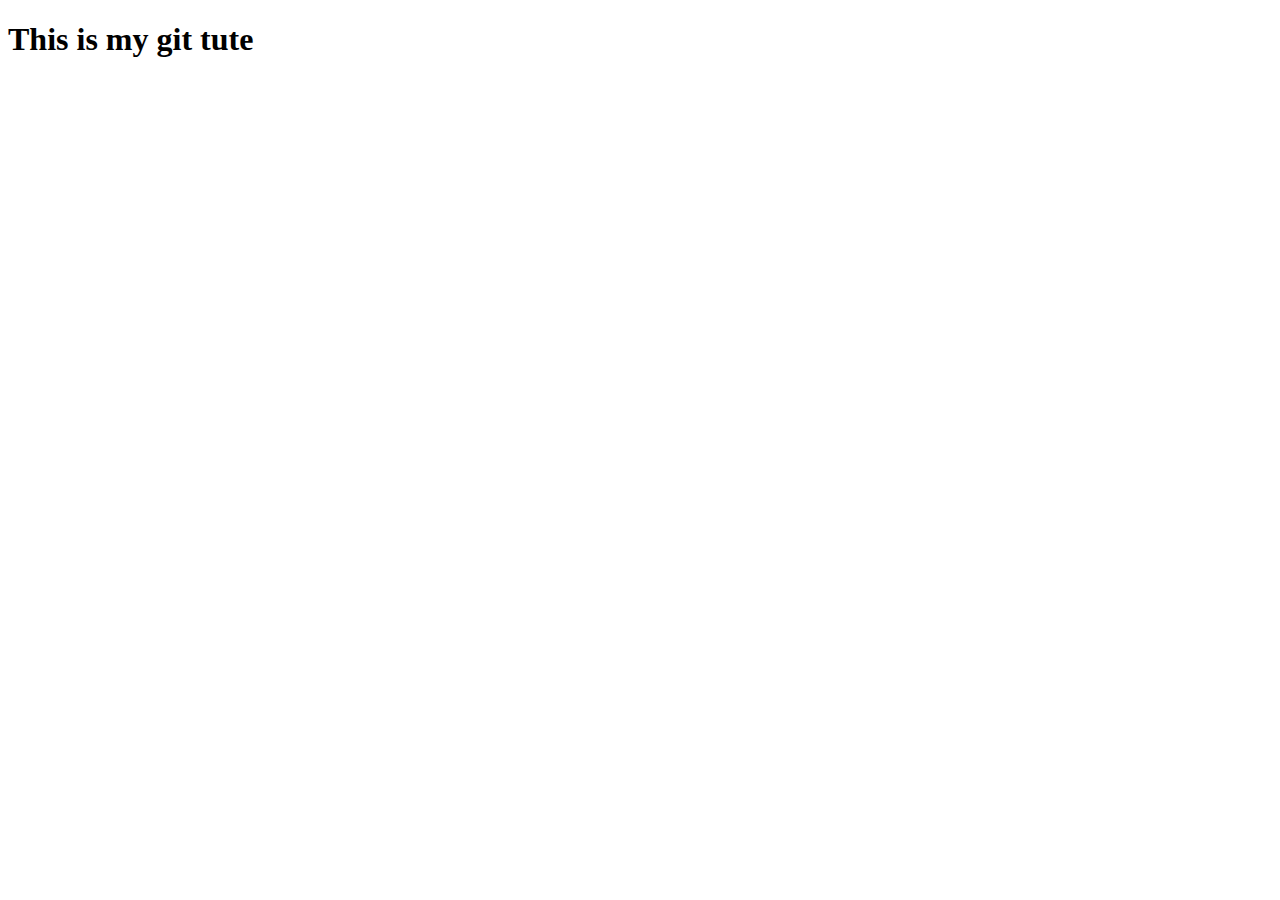
<file: index.html>
<!DOCTYPE html>
<html lang="en">
<head>
    <meta charset="UTF-8">
    <meta name="viewport" content="width=device-width, initial-scale=1.0">
    <meta http-equiv="X-UA-Compatible" content="ie=edge">
    <title>index</title>
</head>
<body>
    <h1>This is my git tute</h1>
</body>
</html>
</file>
